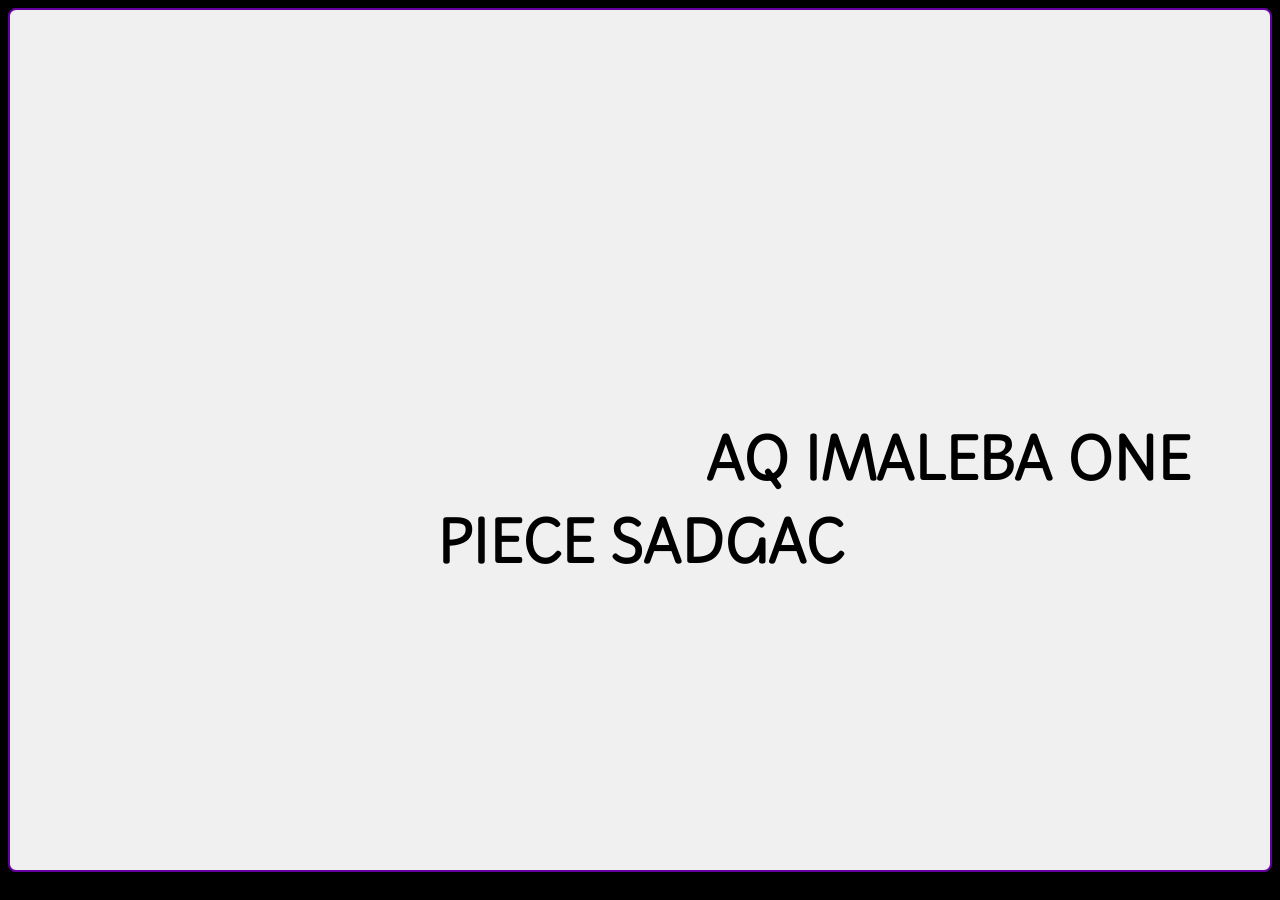
<file: project/onepiece.html>
<!DOCTYPE html>
<html lang="en">
<head>
    <meta charset="UTF-8">
    <meta name="viewport" content="width=device-width, initial-scale=1.0">
    <title>one piece</title>
    <link rel="stylesheet" href="css/mystyle.css">
</head>
<body>
    <div class="blocki">
        <iframe class="ruka" src="https://www.google.com/maps/embed?pb=!1m18!1m12!1m3!1d2107.951173502638!2d41.62663724190155!3d41.64898569242621!2m3!1f0!2f0!3f0!3m2!1i1024!2i768!4f13.1!3m3!1m2!1s0x4067866a2edc5d9d%3A0x4fc48bfea5fdb3cf!2sBatumi%20Shota%20Rustaveli%20State%20University!5e0!3m2!1ska!2sge!4v1780862105457!5m2!1ska!2sge" width="600" height="450" style="border:0;" allowfullscreen="" loading="lazy" referrerpolicy="no-referrer-when-downgrade"></iframe>
     AQ IMALEBA ONE PIECE SADGAC
    </div>
</html>
</file>
<file: project/css/mystyle.css>
body{
    background-color: black;

}
@font-face {
    font-family: onepiece;
    src: url(../fonts/PlaywriteGBJ-VariableFont_wght.ttf);
}
@font-face {
    font-family: mainpage;
    src: url(../fonts/bpg-glaho-bold-webfont.ttf);
}

.mainpage{
    margin-top: 20px;
    color: rgb(0, 0, 0);
    padding: 50px;
    font-size: 40px;
    margin-left: 10px;
    font-family: mainpage;
    background-color: rgb(255, 255, 255);
    border-radius: 30px;
    
}

a{
    text-decoration: none;
    color: black;
}

.Manga{
    color: rgb(0, 0, 0);
    font-size: 40px;
    padding: 50px;
    margin-left: 900px;
}

.containeri {
  display: flex;
  align-items: stretch; 
  gap: 20px;
  background-color: #000; 
  padding: 20px;        
}


.maindiv{
display: flex;
  direction: ltr;       
  align-items: flex-start; 
  gap: 20px;            
  background: #fff;
  border-radius: 12px;
  padding: 25px;
  flex: 1;
   border: 2px solid #6600a1; 
    
}

.onepiece{
display: flex;
  direction: ltr;       
  align-items: flex-start; 
  gap: 20px;            
  background: #fff;
  border-radius: 12px;
  padding: 25px;
  flex: 1;
   border: 2px solid #6600a1; 
}

.text{
    margin: 0;
  font-family: sans-serif;
  line-height: 1.6;     
  text-align: justify;
  font-size: 19px;

}

.photo{
 width: 300px;
  height: 470px;
  display: block;
  border-radius: 4px;
}

.oda{
width: 300px;
  height: 470px;
  display: block;
  border-radius: 4px;
    
}




.list {
  display: flex;
  gap: 15px; 
  justify-content: center; 
  padding: 20px;
}


.block {
  flex: 1; 
  max-width: 500px; 
  height: 100px;
  background-color: #f0f0f0;
  padding: 20px;
  text-align: center; 
  font-weight: bold;
  border: 2px solid #6600a1; 
  border-radius: 8px; 
  font-family: onepiece;
  font-size: 50px;
  justify-content: center;
}

.zoro{
  padding: 50px;
  background-color: white;
  height: 789px;
  border-radius: 15px ;
   border: 4px solid #a10000; 
   display: flex;
   
}

.zorostexti{
  font-size: 30px;
  line-height: 1.9;
  padding: 5px;

}
.blocki {
  flex: 1; 
  max-width: 100%; 
  height: auto;
  background-color: #f0f0f0;
  padding: 20px;
  text-align: center; 
  font-weight: bold;
  border: 2px solid #6600a1; 
  border-radius: 8px; 
  font-family: onepiece;
  font-size: 50px;
  justify-content: center;
  height: 820px;
}
.ruka{

  size: 100%;
}
</file>
